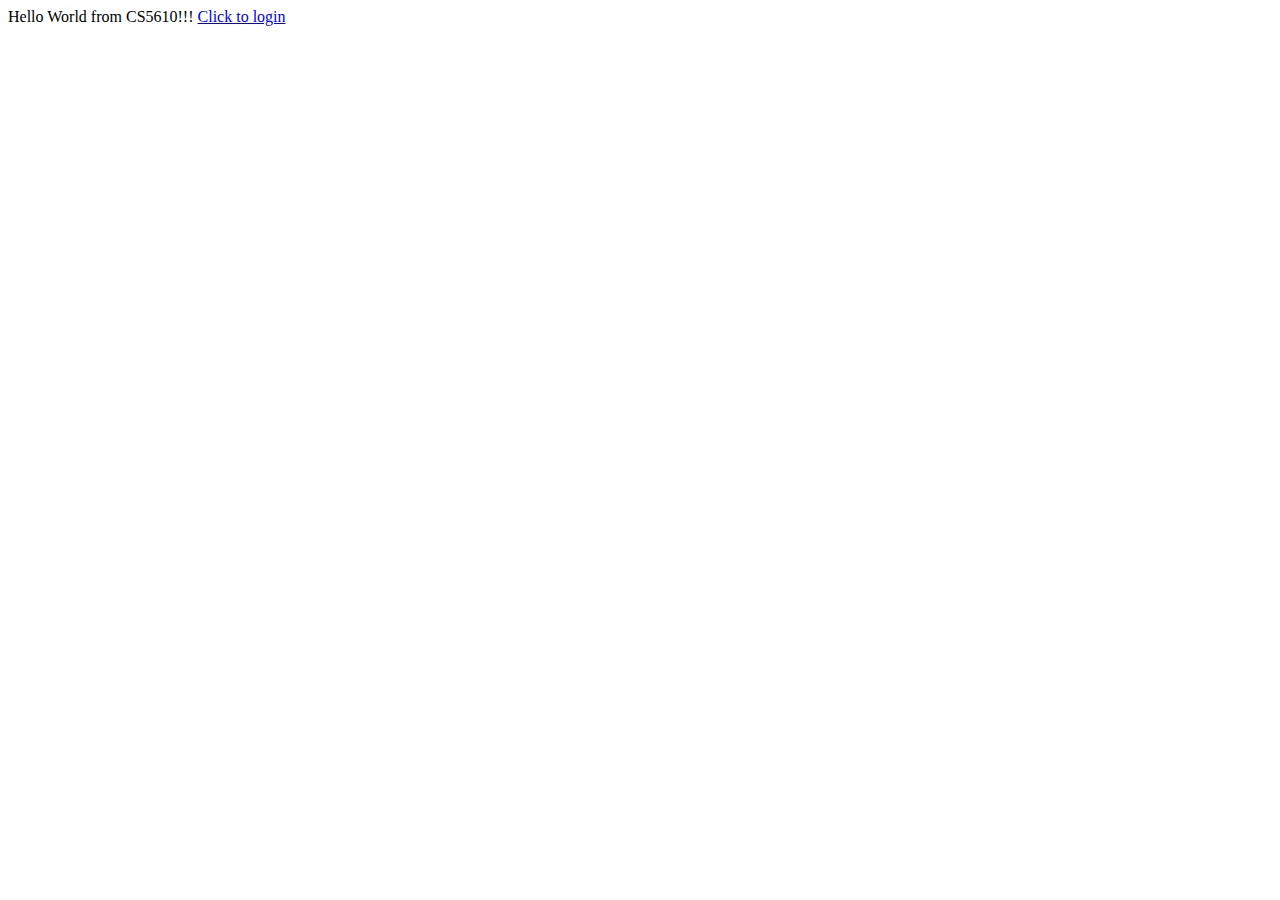
<file: src/main/webapp/index.html>
<!DOCTYPE html>
<html lang="en">

<head>
    <meta charset="UTF-8">
    <title>Title</title>
</head>

<body>
    Hello World from CS5610!!!
    <a href="login/login.template.client.html">Click to login</a>
</body>

</html>
</file>
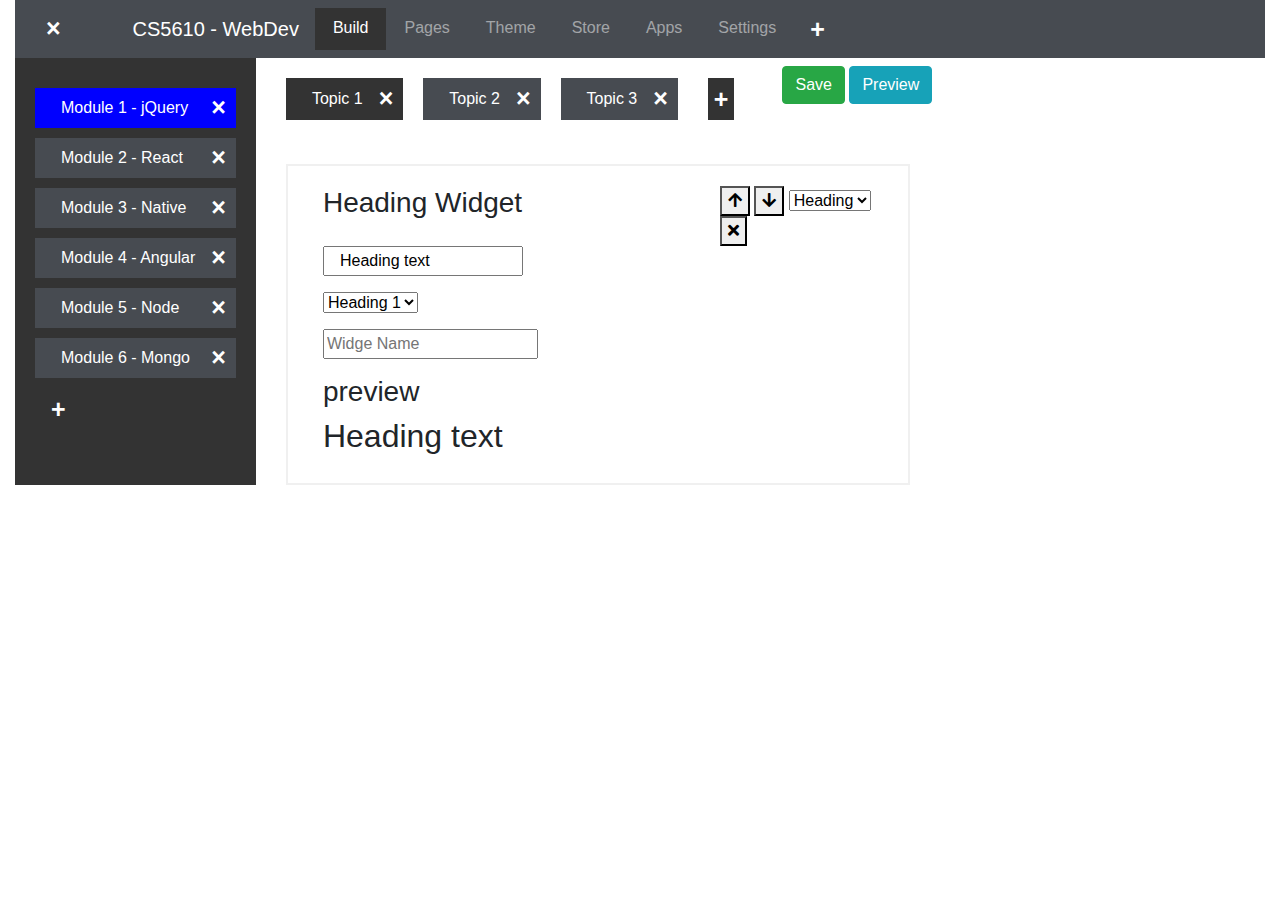
<file: src/main/webapp/course-editor/course-editor.template.client.html>
<!DOCTYPE html>
<html lang="en">

<head>
    <meta charset="UTF-8">
    <title>Course Editor</title>

    <link href="https://stackpath.bootstrapcdn.com/bootstrap/4.4.1/css/bootstrap.min.css" rel="stylesheet" />
    <link href="./course-editor.style.client.css" rel="stylesheet" />
    <link href="https://use.fontawesome.com/releases/v5.3.1/css/all.css" rel="stylesheet">
</head>

<body>
    <div class="container-fluid">
        <nav class="navbar navbar-expand-md navbar-dark dark">
            <span class="wbdv-course-editor wbdv-close close-icon col-sm-1">×</span>
            <a class="navbar-brand wbdv-course-title" href="#">CS5610 - WebDev</a>
            <button class="navbar-toggler" type="button" data-toggle="collapse" data-target="#navbarsExampleDefault"
                aria-controls="navbarsExampleDefault" aria-expanded="false" aria-label="Toggle navigation">
                <span class="navbar-toggler-icon"></span>
            </button>

            <div class="collapse navbar-collapse" id="navbarsExampleDefault">
                <ul class="navbar-nav mr-auto">
                    <li class="nav-item active">
                        <a class="nav-link wbdv-page-tab" href="#">Build <span class="sr-only">(current)</span></a>
                    </li>
                    <li class="nav-item">
                        <a class="nav-link wbdv-page-tab" href="#">Pages</a>
                    </li>
                    <li class="nav-item">
                        <a class="nav-link wbdv-page-tab" href="#">Theme</a>
                    </li>
                    <li class="nav-item">
                        <a class="nav-link wbdv-page-tab" href="#">Store</a>
                    </li>
                    <li class="nav-item">
                        <a class="nav-link wbdv-page-tab" href="#">Apps</a>
                    </li>
                    <li class="nav-item">
                        <a class="nav-link wbdv-page-tab" href="#">Settings</a>
                    </li>
                    <li class="nav-item">
                        <button class="add-btn wbdv-new-page-btn"> + </button>
                    </li>
                </ul>
            </div>
        </nav>
        <div class="main">
            <div class="row">
                <div class="side-left">
                    <ul class="list-inline side wbdv-module-list">
                        <li class="list-inline active center bgc-dark wbdv-module-item">
                            <a class="nav-link wbdv-module-item-title" href="#">Module 1 - jQuery<span class="sr-only">(current)</span></a>
                            <span class="close-icon wbdv-module-item-delete-btn">×</span>
                        </li>
                        <li class="list-inline center bgc-dark wbdv-module-item">
                            <a class="nav-link wbdv-module-item-title" href="#">Module 2 - React</a>
                            <span class="close-icon wbdv-module-item-delete-btn">×</span>
                        </li>
                        <li class="list-inline center bgc-dark wbdv-module-item">
                            <a class="nav-link wbdv-module-item-title" href="#">Module 3 - Native</a>
                            <span class="close-icon wbdv-module-item-delete-btn">×</span>
                        </li>
                        <li class="list-inline center bgc-dark wbdv-module-item">
                            <a class="nav-link wbdv-module-item-title" href="#">Module 4 - Angular</a>
                            <span class="close-icon wbdv-module-item-delete-btn">×</span>
                        </li>
                        <li class="list-inline center bgc-dark wbdv-module-item">
                            <a class="nav-link wbdv-module-item-title" href="#">Module 5 - Node</a>
                            <span class="close-icon wbdv-module-item-delete-btn">×</span>
                        </li>
                        <li class="list-inline center bgc-dark wbdv-module-item">
                            <a class="nav-link wbdv-module-item-title" href="#">Module 6 - Mongo</a>
                            <span class="close-icon wbdv-module-item-delete-btn">×</span>
                        </li>
                        <li class="list-inline center">
                            <button class="add-btn primary wbdv-module-item-add-btn"> + </button>
                        </li>
                    </ul>
                </div>
                <div class="main">
                    <div class="row">
                        <ul class="nav nav-pills list-inline side wbdv-topic-pill-list">
                            <li class="list-inline-item active center bgc-dark wbdv-topic-pill">
                                <a class="nav-link" href="#">Topic 1<span class="sr-only">(current)</span></a>
                                <span class="close-icon">×</span>
                            </li>
                            <li class="list-inline-item center bgc-dark wbdv-topic-pill">
                                <a class="nav-link" href="#">Topic 2</a>
                                <span class="close-icon">×</span>
                            </li>
                            <li class="list-inline-item center bgc-dark">
                                <a class="nav-link wbdv-topic-add-btn" href="#">Topic 3</a>
                                <span class="close-icon">×</span>
                            </li>
                            <li class="list-inline-item center wbdv-topic-pill">
                                <button class="add-btn primary"> + </button>
                            </li>
                        </ul>
                        <div class="row d-flex flex-row-reverse bd-highlight">
                            <div class="class= p-2 bd-highlight">
                                <button type="button" class="btn btn-success">Save</button>
                                <button type="button" class="btn btn-info">Preview</button>
                            </div>
                        </div>
                    </div>
                    <br />
                    <div class="content">
                        <div class="row">
                            <div class="col-8">
                                <h3>Heading Widget</h3>
                            </div>
                            <div class="col-4">
                                <button><i class="fas fa-arrow-up"></i></button>
                                <button><i class="fas fa-arrow-down"></i></button>
                                <select name="Heading" id="">
                                    <option value="Heading">Heading</option>
                                </select>
                                <button><i class="fas fa-times"></i></button>
                            </div>
                        </div>
                        <div class="row col-4">
                            <form action="">
                                <input class="form-group row col-12" type="text" value="Heading text">
                                <select class="form-group row">
                                    <option>
                                        Heading 1
                                    </option>
                                </select>
                                <input class="form-group row" type="text" placeholder="Widge Name">
                            </form>
                            <div class="row">
                                <h3 class="row">preview</h3>
                                <h2 class="row">Heading text</h2>
                            </div>
                        </div>
                    </div>
                </div>
            </div>
        </div>
    </div>
</body>

</html>
</file>
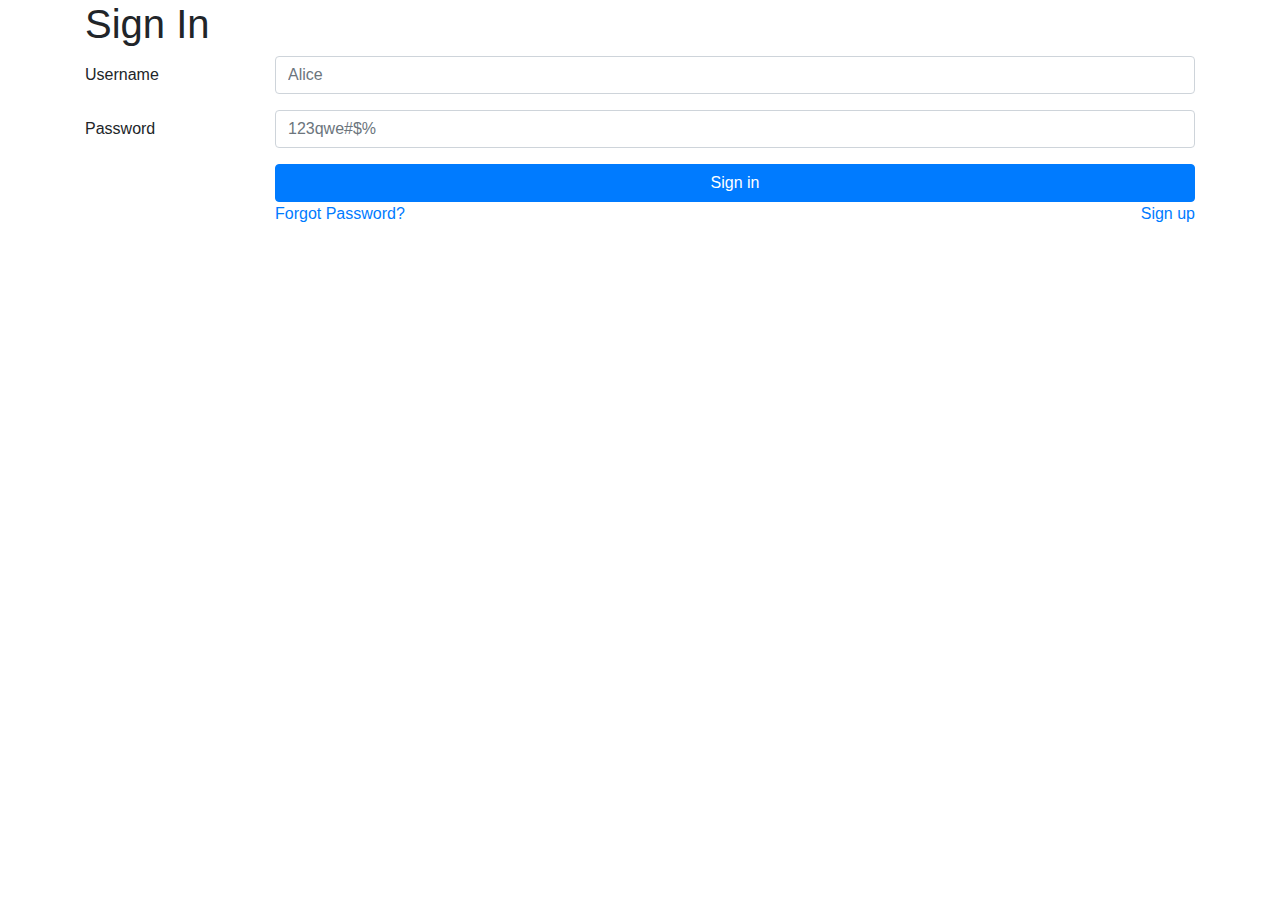
<file: src/main/webapp/login/login.template.client.html>
<!DOCTYPE html>
<html lang="en">

<head>
    <meta charset="UTF-8">
    <title>Welcome Login Page</title>
    <link href="https://stackpath.bootstrapcdn.com/bootstrap/4.4.1/css/bootstrap.min.css" rel="stylesheet" />
</head>

<body>

    <div class="container">
        <h1>Sign In</h1>
        <form>
            <div class="form-group row">
                <label for="username" class="col-sm-2 col-form-label">
                    Username </label>
                <div class="col-sm-10">
                    <input class="form-control wbdv-field wbdv-username" id="username" placeholder="Alice">
                </div>
            </div>
            <div class="form-group row">
                <label for="password" class="col-sm-2 col-form-label">
                    Password </label>
                <div class="col-sm-10">
                    <input type="password" class="form-control wbdv-field wbdv-password" id="password"
                        placeholder="123qwe#$%">
                </div>
            </div>
            <div class="form-group row">
                <label class="col-sm-2 col-form-label"></label>
                <div class="col-sm-10">
                    <button class="btn btn-primary btn-block wbdv-button wbdv-login">Sign in</button>
                    <div class="row">
                        <div class="col-6">
                            <a href="#" class="wbdv-link wbdv-forgot-password">Forgot Password?</a>
                        </div>
                        <div class="col-6">
                            <a href="../register/register.template.client.html" class="float-right wbdv-link wbdv-register">Sign up</a>
                        </div>
                    </div>
                </div>
            </div>
        </form>
    </div>

</body>

</html>
</file>
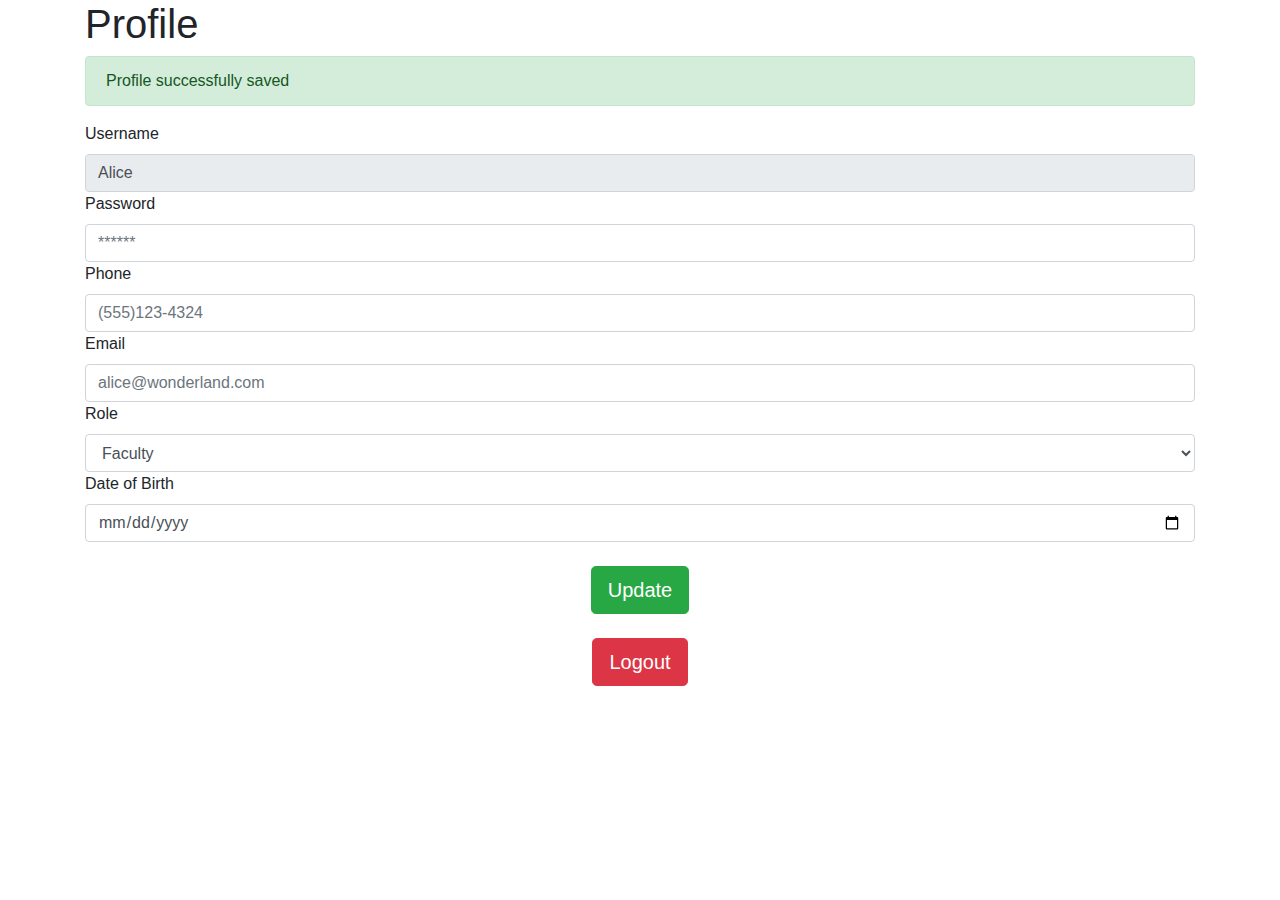
<file: src/main/webapp/profile/profile.template.client.html>
<!DOCTYPE html>
<html lang="en">

<head>
    <meta charset="UTF-8">
    <title>Profile</title>
    <link href="https://stackpath.bootstrapcdn.com/bootstrap/4.4.1/css/bootstrap.min.css" rel="stylesheet" />

</head>

<body>
    <div class="container">
        <h1>Profile</h1>
        <div class="alert alert-success wbdv-message" role="alert">
            Profile successfully saved
        </div>

        <div>
            <label for="username">Username</label>
            <input readonly id="usernmae" class="form-control wbdv-field wbdv-username" type="text" value="Alice" />
        </div>
        <div>
            <label for="passowrd">Password</label>
            <input id="password" class="form-control wbdv-field wbdv-password" placeholder="******" type="password" />
        </div>
        <div>
            <label for="phone">Phone</label>
            <input id="phone" class="form-control wbdv-field wbdv-phone" placeholder="(555)123-4324" type="text" />
        </div>
        <div>
            <label for="email">Email</label>
            <input id="email" title="please provide your corporate email" placeholder="alice@wonderland.com"
                class="form-control wbdv-field wbdv-email" type="email" />
        </div>
        <div>
            <label for="role">Role</label>
            <select class="form-control wbdv-field wbdv-role" id="role" aria-placeholder="Faculty">
                <option>
                    Faculty
                </option>
                <option>
                    Student
                </option>
                <option>
                    Admin
                </option>
            </select>
        </div>
        <div>
            <label for="dob">Date of Birth</label>
            <input id="dob" class="form-control wbdv-field wbdv-dob" type="date" />
        </div>

        <br>
        <div class="text-center">
            <button id="updateBtn" class="btn btn-primary btn-lg btn-success wbdv-button wbdv-update">Update</button>
        </div>
        <br>
        <div class="text-center">
            <button id="logoutBtn" class="btn btn-primary btn-lg btn-danger wbdv-button wbdv-logout">Logout</button>
        </div>
    </div>

    </div>
</body>

</html>
</file>
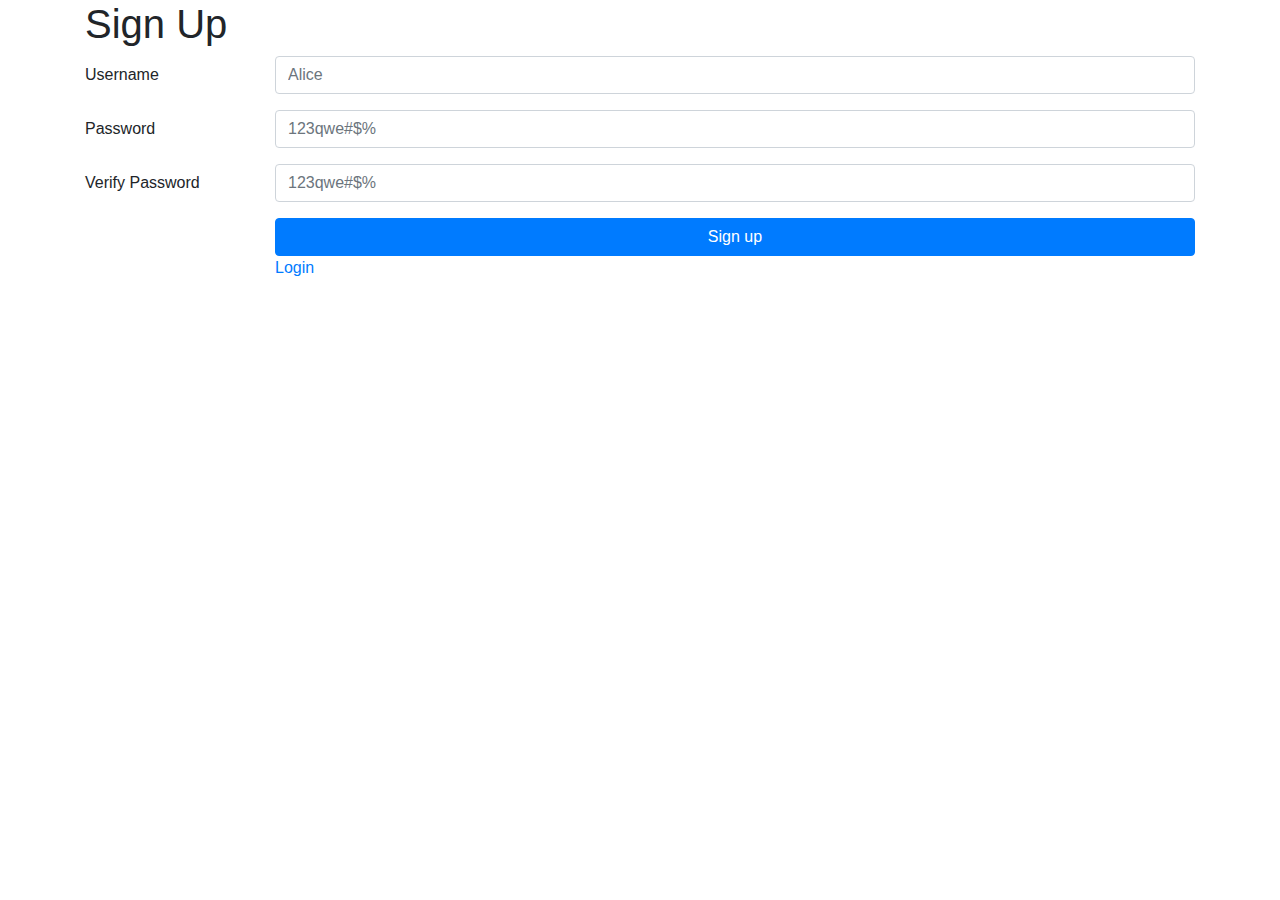
<file: src/main/webapp/register/register.template.client.html>
<!DOCTYPE html>
<html lang="en">

<head>
    <meta charset="UTF-8">
    <title>Title</title>
    <link href="https://stackpath.bootstrapcdn.com/bootstrap/4.4.1/css/bootstrap.min.css" rel="stylesheet" />
</head>

<body>

    <div class="container">
        <h1>Sign Up</h1>
        <form>
            <div class="form-group row">
                <label for="username" class="col-sm-2 col-form-label">
                    Username </label>
                <div class="col-sm-10">
                    <input class="form-control wbdv-field wbdv-username" id="username" placeholder="Alice">
                </div>
            </div>
            <div class="form-group row">
                <label for="password" class="col-sm-2 col-form-label">
                    Password </label>
                <div class="col-sm-10">
                    <input type="password" class="form-control wbdv-field wbdv-password" id="password"
                        placeholder="123qwe#$%">
                </div>
            </div>
            <div class="form-group row">
                <label for="password-verify" class="col-sm-2 col-form-label">
                    Verify Password </label>
                <div class="col-sm-10">
                    <input type="password" class="form-control wbdv-field wbdv-password-verify" id="password-verify"
                        placeholder="123qwe#$%">
                </div>
            </div>
            <div class="form-group row">
                <label class="col-sm-2 col-form-label"></label>
                <div class="col-sm-10">
                    <button class="btn btn-primary btn-block wbdv-button wbdv-register">Sign up</button>
                    <div class="row">
                        <div class="col-6">
                            <a href="../login/login.template.client.html" class="wbdv-link wbdv-login">Login</a>
                        </div>
                    </div>
                </div>
            </div>
        </form>
    </div>


</body>

</html>
</file>
<file: src/main/webapp/course-editor/course-editor.style.client.css>
.navbar.dark {
  background-color: #474b51;
}
.nav-item {
  padding: 0 10px;
}

.nav-item.active {
  background-color: #333;
}

.add-btn {
  line-height: 40px;
  font-size: 25px;
  font-weight: 600;
  border: none;
  outline: none;
  background-color: #474b51;
  color: #fff;
}

.close-icon {
  font-size: 25px;
  font-weight: 600;
  color: #fff;
}

.add-btn.primary {
  background-color: #333;
}

.side-left {
  max-width: 250px;
  background-color: #333;
}

.list-inline.side {
  padding: 20px;
}

.list-inline .nav-link {
  color: #fff;
}

.list-inline.center.active {
  background-color: #00f;
}

.center {
  text-align: center;
}

.list-inline.center {
  display: flex;
  justify-content: space-between;
  align-items: center;
  padding: 0 10px;
  margin: 10px 0;
}

.list-inline-item.center {
  display: flex;
  justify-content: space-between;
  align-items: center;
  padding: 0 10px;
  margin: 0 10px;
}

.list-inline-item.center.active {
  background-color: #333;
}

.bgc-dark {
  background-color: #474b51
}

.main .row {
  margin-left: 0;
}

.content {
  padding: 20px;
  margin-left: 30px;
  border: 2px solid #f0f0f0;
}
</file>
